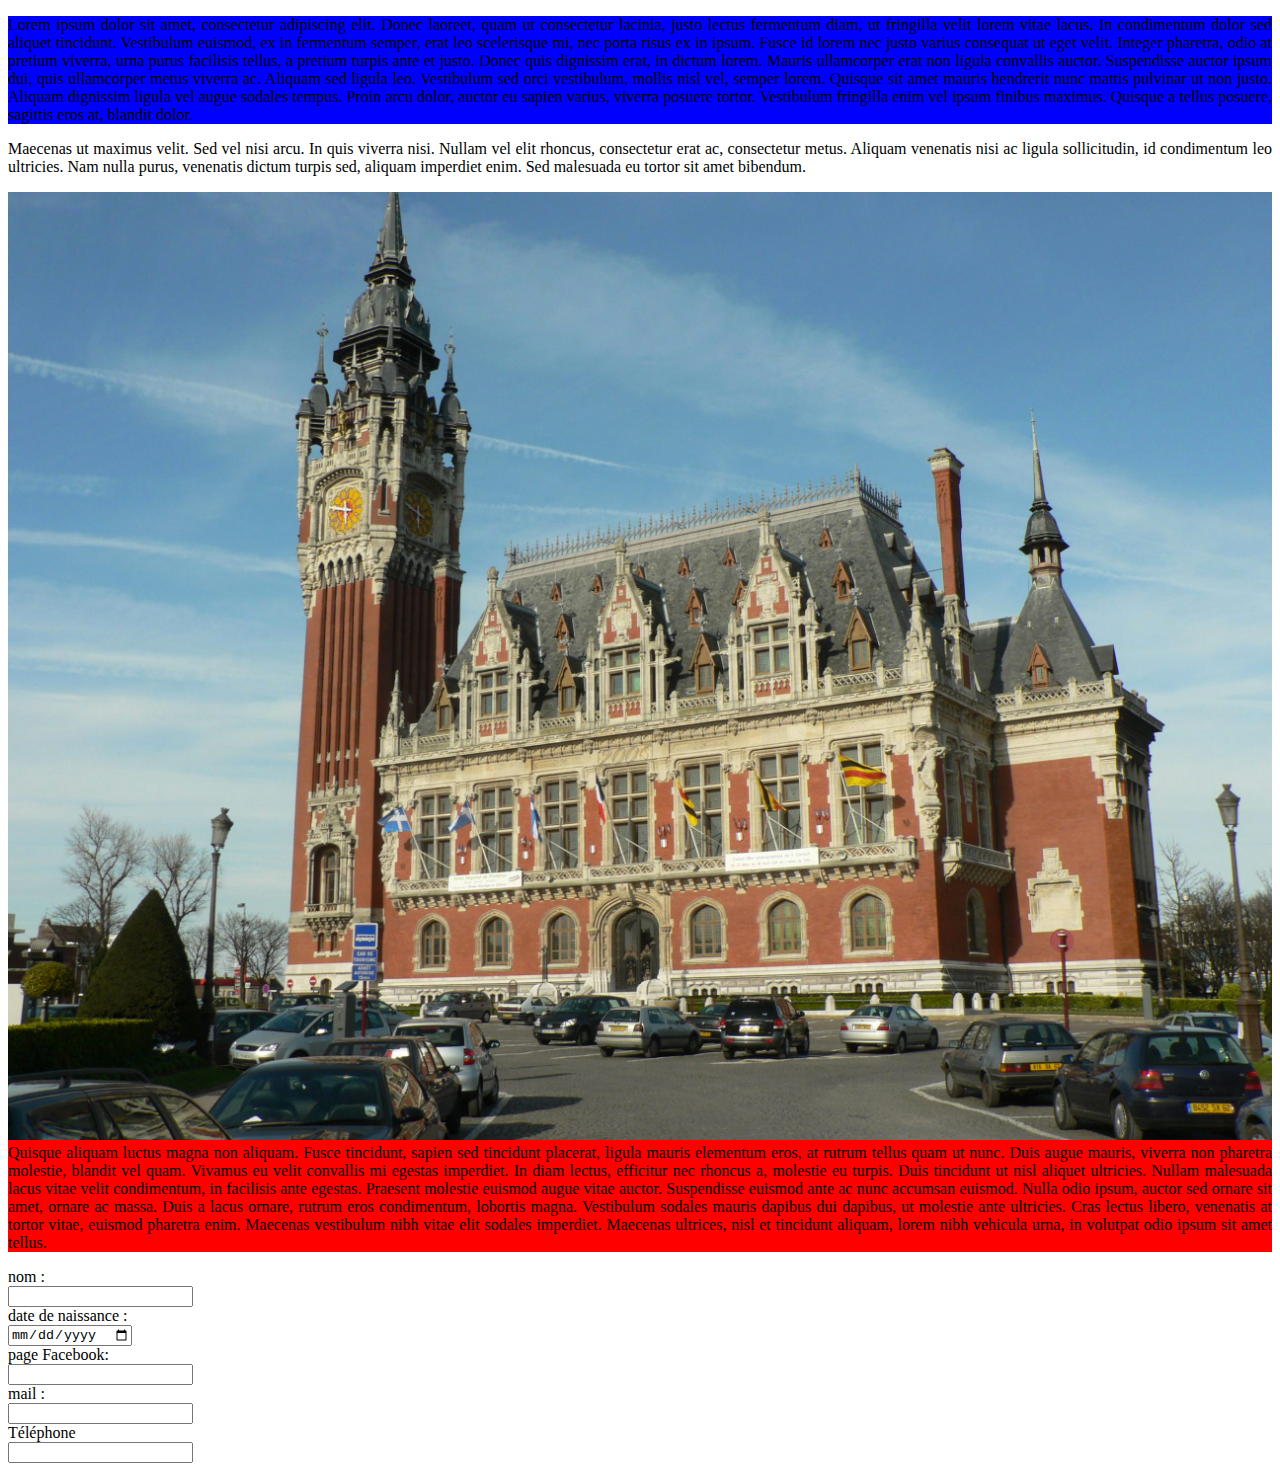
<file: index.html>
<!DOCTYPE html >
<html lang="fr" dir="ltr">
	<head>
		<title>SUPER MODULE ! J'ADORE</title>
		<link rel="stylesheet" type="text/css" href="style.css">
		<meta charset="utf-8">
		<meta name="viewport" content="width=device-width, initial-scale=1.0, shrink-to-fit=no">
		<link rel="icon" type="images/png" href="images/cropped-favicon.png" >

	</head>
	<body>
		<p id="p1">Lorem ipsum dolor sit amet, consectetur adipiscing elit. Donec laoreet, quam ut consectetur lacinia, justo lectus fermentum diam, ut fringilla velit lorem vitae lacus. In condimentum dolor sed aliquet tincidunt. Vestibulum euismod, ex in fermentum semper, erat leo scelerisque mi, nec porta risus ex in ipsum. Fusce id lorem nec justo varius consequat ut eget velit. Integer pharetra, odio at pretium viverra, urna purus facilisis tellus, a pretium turpis ante et justo. Donec quis dignissim erat, in dictum lorem. Mauris ullamcorper erat non ligula convallis auctor. Suspendisse auctor ipsum dui, quis ullamcorper metus viverra ac. Aliquam sed ligula leo. Vestibulum sed orci vestibulum, mollis nisl vel, semper lorem. Quisque sit amet mauris hendrerit nunc mattis pulvinar ut non justo. Aliquam dignissim ligula vel augue sodales tempus. Proin arcu dolor, auctor eu sapien varius, viverra posuere tortor. Vestibulum fringilla enim vel ipsum finibus maximus. Quisque a tellus posuere, sagittis eros at, blandit dolor. </p>

		<p id="p2">Maecenas ut maximus velit. Sed vel nisi arcu. In quis viverra nisi. Nullam vel elit rhoncus, consectetur erat ac, consectetur metus. Aliquam venenatis nisi ac ligula sollicitudin, id condimentum leo ultricies. Nam nulla purus, venenatis dictum turpis sed, aliquam imperdiet enim. Sed malesuada eu tortor sit amet bibendum. </p>

		<p id="p3"><img src="images/calais.jpg" alt="béffroi de calais">Quisque aliquam luctus magna non aliquam. Fusce tincidunt, sapien sed tincidunt placerat, ligula mauris elementum eros, at rutrum tellus quam ut nunc. Duis augue mauris, viverra non pharetra molestie, blandit vel quam. Vivamus eu velit convallis mi egestas imperdiet. In diam lectus, efficitur nec rhoncus a, molestie eu turpis. Duis tincidunt ut nisl aliquet ultricies. Nullam malesuada lacus vitae velit condimentum, in facilisis ante egestas. Praesent molestie euismod augue vitae auctor. Suspendisse euismod ante ac nunc accumsan euismod. Nulla odio ipsum, auctor sed ornare sit amet, ornare ac massa. Duis a lacus ornare, rutrum eros condimentum, lobortis magna. Vestibulum sodales mauris dapibus dui dapibus, ut molestie ante ultricies. Cras lectus libero, venenatis at tortor vitae, euismod pharetra enim. Maecenas vestibulum nibh vitae elit sodales imperdiet. Maecenas ultrices, nisl et tincidunt aliquam, lorem nibh vehicula urna, in volutpat odio ipsum sit amet tellus. </p>

		<form>
			<label for="nom">nom :</label>
			<input type="text" id="nom">
			<label for ="age">date de naissance :</label>
			<input type="date" id="age">
			<label for="page"> page Facebook:</label>
			<input type="url" id="page"> 
			<label for =mail> mail :</label>
			<input type="email" id="mail">
			<label for="tel"> Téléphone</label>
			<input type="tel" id="tel">
		</form>
	</body>
</html>
</file>
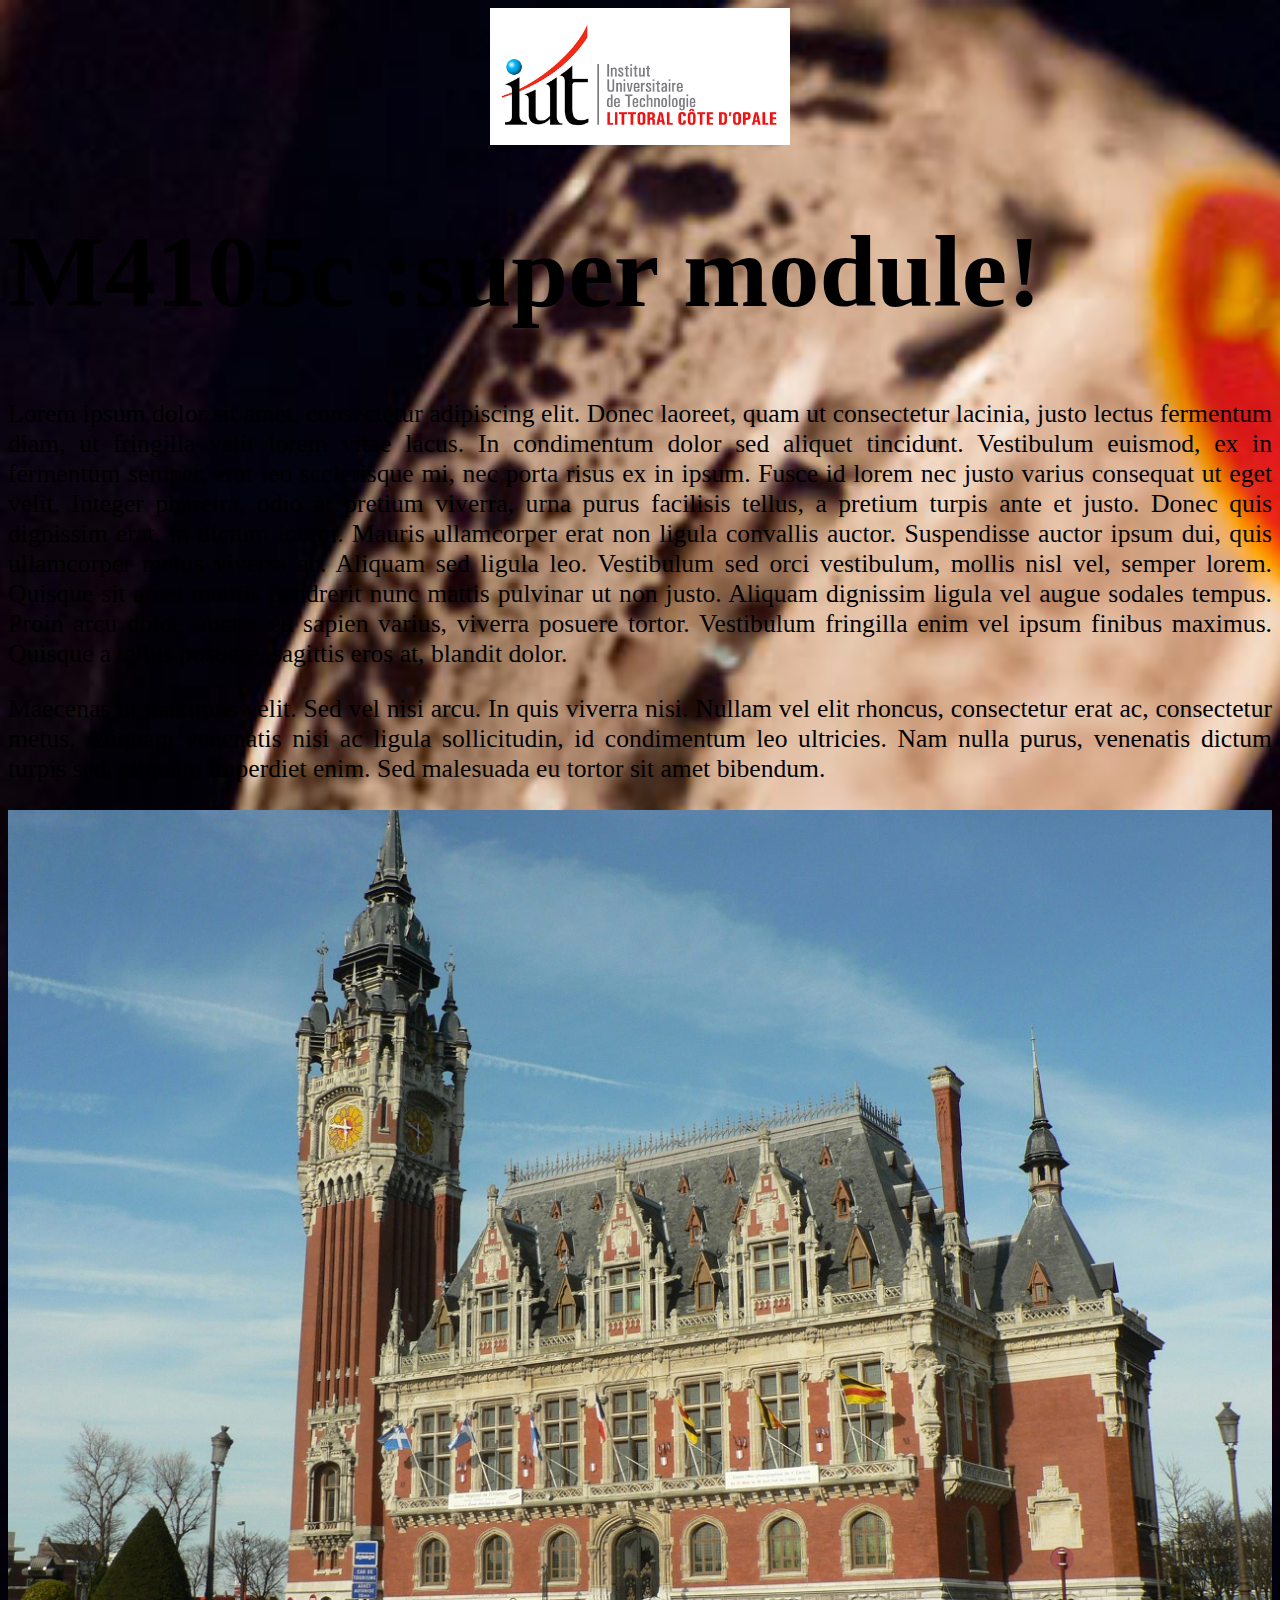
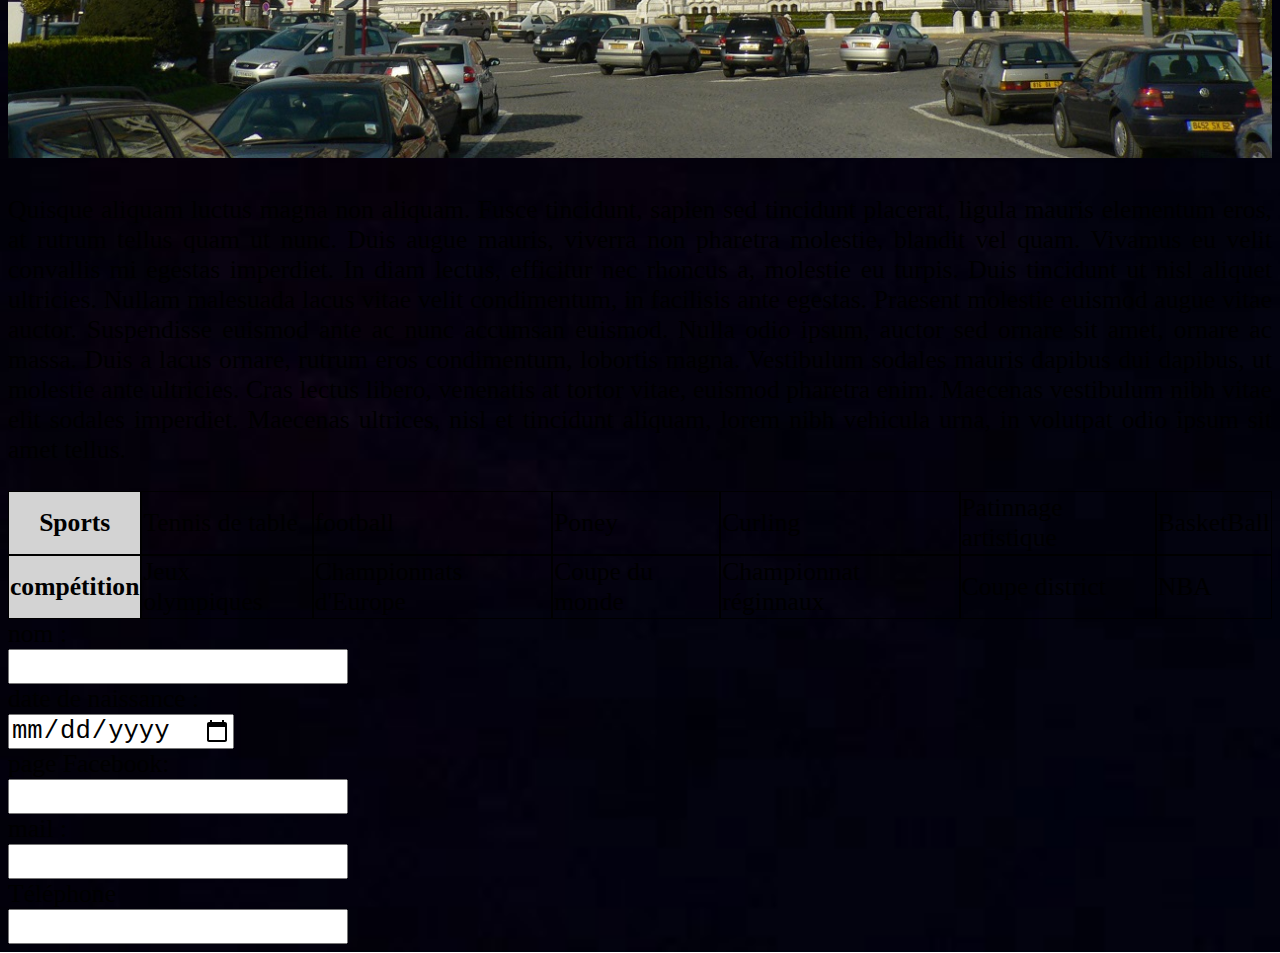
<file: TP2/index.html>
<!DOCTYPE html >
<html lang="fr" dir="ltr">
	<head>
		<title>SUPER MODULE ! J'ADORE</title>
		<link rel="stylesheet" type="text/css" href="style.css">
		<meta charset="utf-8">
		<meta name="viewport" content="width=device-width, initial-scale=1.0, shrink-to-fit=no">
		<link rel="icon" type="images/png" href="images/cropped-favicon.png" >

	</head>
	<header>
		<img id="logo" src="images/logo-iut.jpg" alt="logo iut de calais">
	</header>
	<body>
		<h1>M4105c :super module!</h1>
		<p id="p1">Lorem ipsum dolor sit amet, consectetur adipiscing elit. Donec laoreet, quam ut consectetur lacinia, justo lectus fermentum diam, ut fringilla velit lorem vitae lacus. In condimentum dolor sed aliquet tincidunt. Vestibulum euismod, ex in fermentum semper, erat leo scelerisque mi, nec porta risus ex in ipsum. Fusce id lorem nec justo varius consequat ut eget velit. Integer pharetra, odio at pretium viverra, urna purus facilisis tellus, a pretium turpis ante et justo. Donec quis dignissim erat, in dictum lorem. Mauris ullamcorper erat non ligula convallis auctor. Suspendisse auctor ipsum dui, quis ullamcorper metus viverra ac. Aliquam sed ligula leo. Vestibulum sed orci vestibulum, mollis nisl vel, semper lorem. Quisque sit amet mauris hendrerit nunc mattis pulvinar ut non justo. Aliquam dignissim ligula vel augue sodales tempus. Proin arcu dolor, auctor eu sapien varius, viverra posuere tortor. Vestibulum fringilla enim vel ipsum finibus maximus. Quisque a tellus posuere, sagittis eros at, blandit dolor. </p>

		<p id="p2">Maecenas ut maximus velit. Sed vel nisi arcu. In quis viverra nisi. Nullam vel elit rhoncus, consectetur erat ac, consectetur metus. Aliquam venenatis nisi ac ligula sollicitudin, id condimentum leo ultricies. Nam nulla purus, venenatis dictum turpis sed, aliquam imperdiet enim. Sed malesuada eu tortor sit amet bibendum. </p>

		<div id="mairie"></div><p id="p3">Quisque aliquam luctus magna non aliquam. Fusce tincidunt, sapien sed tincidunt placerat, ligula mauris elementum eros, at rutrum tellus quam ut nunc. Duis augue mauris, viverra non pharetra molestie, blandit vel quam. Vivamus eu velit convallis mi egestas imperdiet. In diam lectus, efficitur nec rhoncus a, molestie eu turpis. Duis tincidunt ut nisl aliquet ultricies. Nullam malesuada lacus vitae velit condimentum, in facilisis ante egestas. Praesent molestie euismod augue vitae auctor. Suspendisse euismod ante ac nunc accumsan euismod. Nulla odio ipsum, auctor sed ornare sit amet, ornare ac massa. Duis a lacus ornare, rutrum eros condimentum, lobortis magna. Vestibulum sodales mauris dapibus dui dapibus, ut molestie ante ultricies. Cras lectus libero, venenatis at tortor vitae, euismod pharetra enim. Maecenas vestibulum nibh vitae elit sodales imperdiet. Maecenas ultrices, nisl et tincidunt aliquam, lorem nibh vehicula urna, in volutpat odio ipsum sit amet tellus. </p>

		<table>
			<tr>
				<th>Sports</th>
				<td>Tennis de table</td>
				<td>football</td>
				<td>Poney</td>
				<td>Curling</td>
				<td>Patinnage artistique</td>
				<td>BasketBall</td>
			</tr>
			<tr>
				<th>compétition</th>
				<td>Jeux olympiques</td>
				<td>Championnats d'Europe</td>
				<td>Coupe du monde</td>
				<td>Championnat réginnaux</td>
				<td>Coupe district</td>
				<td>NBA</td>
			</tr>
		</table>
		<form>
			<label for="nom">nom :</label>
			<input type="text" id="nom">
			<label for ="age">date de naissance :</label>
			<input type="date" id="age">
			<label for="page"> page Facebook:</label>
			<input type="url" id="page"> 
			<label for ="mail"> mail :</label>
			<input type="email" id="mail">
			<label for="tel"> Téléphone</label>
			<input type="tel" id="tel">
		</form>
	</body>
</html>
</file>
<file: style.css>
p{
	width: 100%;
	text-align: justify;
}
#p1{
	background-color: blue;
}

#p2{
	background-color: white;
}

#p3{
	background-color: red;
}
img{
	width: 100%;
}
label, input{
	display: block;
}
</file>
<file: TP2/style.css>
body{
	background-image: url(images/bg.jpg);
	background-size: cover;
	background-repeat: no-repeat;
}
h1{
	font-size: 8vw;
}
p{
	width: 100%;
	text-align: justify;
	font-size: 1.6rem;
}
#mairie{
	width: 100%;
	background-image: url(images/calais-l.jpg);
	background-size:contain;
	background-repeat: no-repeat;
	height: 960px;
}
#logo{
	width: 300px;
	display: block;
	margin:auto;
}
table{
	font-size: 1.6rem;
	border-spacing:0px;
	width: 100%;
}
table th{
	background-color:lightgrey;
	border: solid 1px black;
}
table td{
	border: solid 1px black;
}
label, input{
	display: block;
	font-size: 1.6rem;
}

@media screen and (max-width:1024px){
	#logo{
		width: 100%;
	}
	#mairie{
		width: 100%;
		background-size: contain;
		background-repeat: no-repeat;
		height: 50vh;
	}
	table th, table td{
		display: block;
		border:none;
		text-align: center;
		width:100%;
	}
	table {
		border: solid black 1px;
		border-top:none;
		width:100%	
	}
	table th{
		border-top : solid 1px black ;
	}
	@media (min-resolution:192dpi){
		#mairie{
			background-image: url(images/calais-xl.jpg);
		}
	}
}

@media screen and (max-width: 414px){
	#mairie{
		height: 37vh;
	}
	input{
		width:100%;
	}
}
</file>
